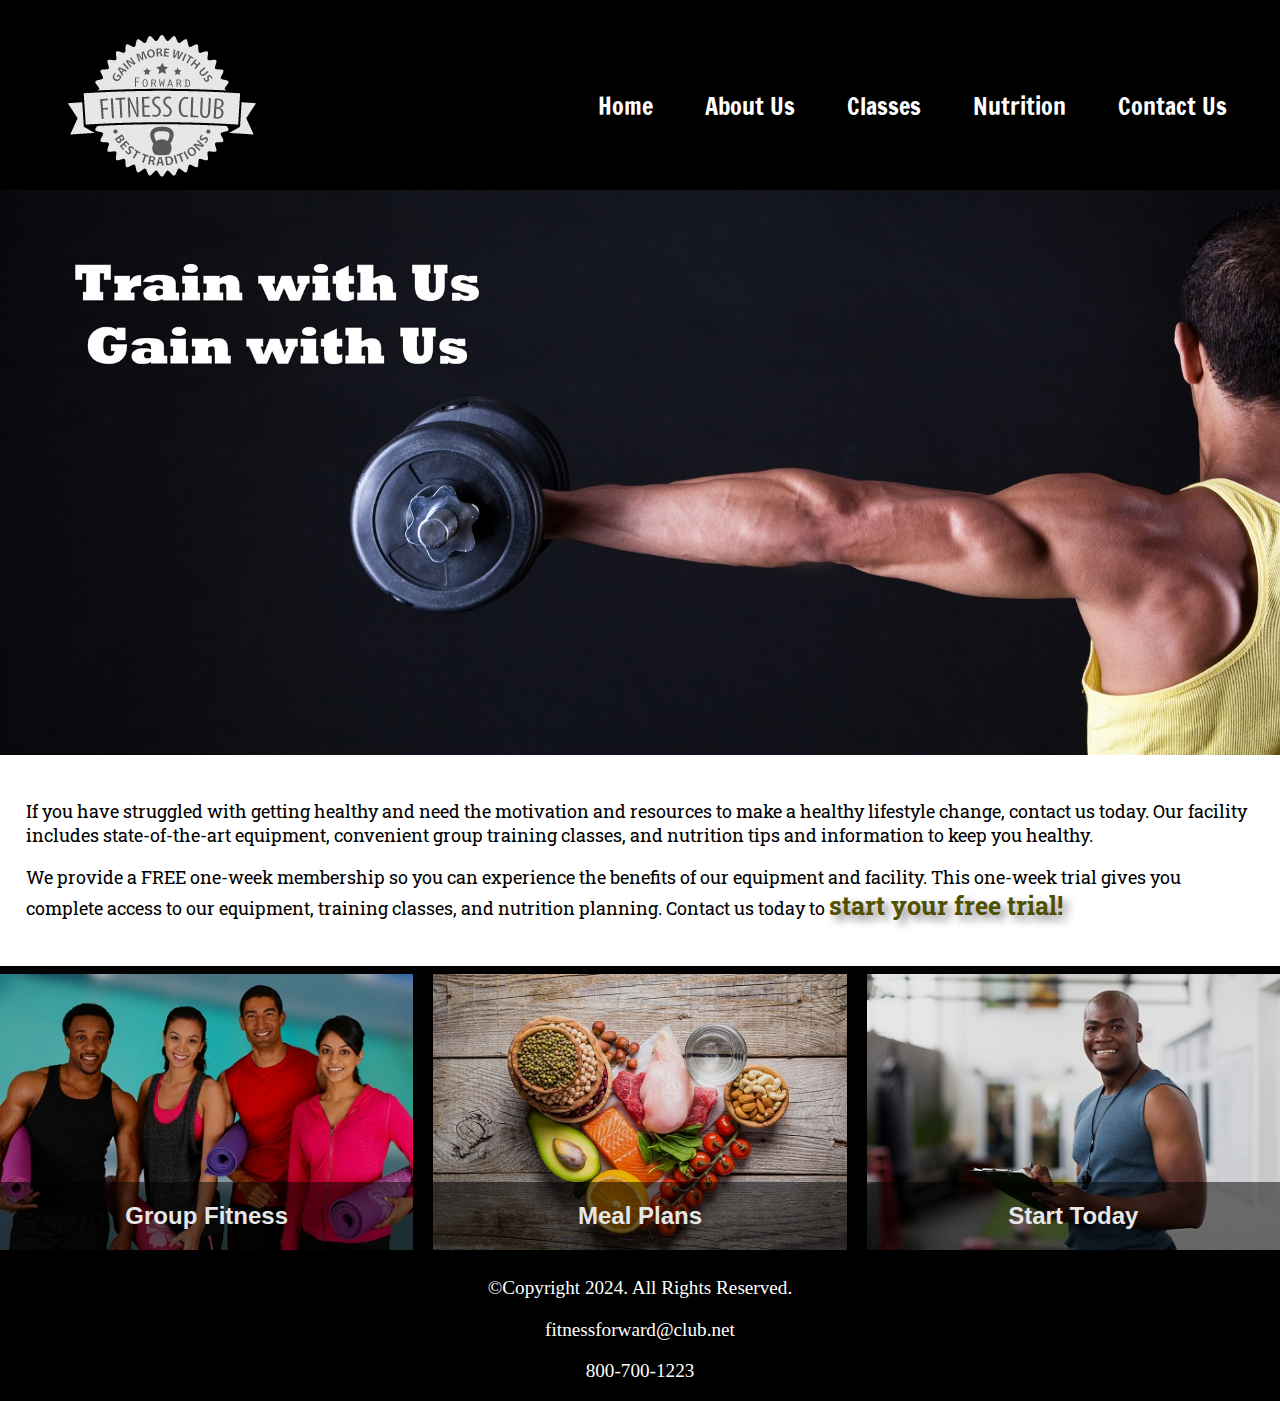
<file: index.html>
<!-- Nicolas Peralta C0932238 -->

<!DOCTYPE html>
<html lang="en">

<head>
    <meta charset="UTF-8">
    <link rel="stylesheet" href="css/styles.css">
    <title>Forward Fitness Club 💪</title>
    <meta name="viewport" content="width=device-width, initial-scale=1">
    <link rel="preconnect" href="https://fonts.googleapis.com">
    <link rel="shortcut icon" href="img/favicon.ico">
    <link rel="icon" type="image/png" sizes="32x32" href="img/favicon-32.png">
    <link rel="apple-touch-icon" sizes="180x180" href="img/apple-touch-icon.png">
    <link rel="icon" sizes="192x192" href="img/android-chrome-192.png">
    <link rel="preconnect" href="https://fonts.gstatic.com" crossorigin>
    <link href="https://fonts.googleapis.com/css2?family=Francois+One&family=Roboto+Slab:wght@100..900&display=swap" rel="stylesheet">
</head>





<body>
    
    <div id="container">
        <!-- header -->

        <header>
            <a href="index.html">
                <img src="img/forward-fitness-logo.png" alt="Forward Fitness Club logo">
            </a>
        </header>

        <!-- Use the nav section to link to pages on the site -->
        <nav>
            <ul>
                <li><a href="index.html">Home </a></li>
                <li><a href="about.html">About Us </a></li>
                <li><a href="classes.html">Classes </a></li>
                <li><a href="nutrition.html">Nutrition </a></li>
                <li><a href="contact.html">Contact Us</a></li>
            </ul>
        </nav>

        <!-- Hero Image -->
        <div id="hero">
            <img src="img/hero-image.jpg" alt="left arm extended holding a weight">
        </div>
        <main>
            <div class="mobile" class="tablet-desktop">
                <p>Welcome to Forward Fitness Club! Our mission is to help our clients meet their fitness and
                    nutrition goals.</p>
                    
                <h3>FREE One-Week Trial Membership!</h3>

                <p>Call Us Today to Get Started</p>

                <p class="tel-link"><a href="tel:8145559608">(814)555-9608</a></p>
                <h4>Fitness Club Hours:</h4>
                <ul class="hours">
                    <li>Mon-Thu: 6:00am-6:00pm</li>
                    <li>Friday: 6:00am-4:00pm</li>
                    <li>Saturday: 8:00am-6:00pm</li>
                    <li>Sunday: Closed</li>
                </ul>
            </div>

            <p>If you have struggled with getting healthy and need the motivation and resources to make a healthy
                lifestyle change, contact us today. Our facility includes state-of-the-art equipment, convenient
                group training classes, and nutrition tips and information to keep you healthy.
            </p>
            <p>We provide a FREE one-week membership so you can experience the benefits of our equipment and
                facility. This one-week trial gives you complete access to our equipment, training classes, and
                nutrition planning. Contact us today to <span class="action">start your free trial!</span>
            </p>
        </main>

        <div class="grid">
            <figure class="frame">
                <a href="classes.html"><img src="img/fitness-group.jpg" alt="group of fitness people"></a>
                <figcaption class="pic-text">Group Fitness</figcaption>
            </figure>

            <figure class="frame">
                <a href="nutrition.html"><img src="img/food-heart.jpg" alt="healthy food in the shape of a heart"></a>
                <figcaption class="pic-text">Meal Plans</figcaption>
            </figure>

            <figure class="frame">
                <a href="contact.html">
                <img src="img/personal-trainer.jpg" alt="personal trainer with a clipboard"></a>
                <figcaption class= "pic-text">Start Today</figcaption>
            </figure>
        </div>

        <footer>
            <p>&copy;Copyright 2024. All Rights Reserved.</p>
            <p><a href="mailto:fitnessforward@club.net">fitnessforward@club.net</a></p>
            <p><a href="tel:+18007001223">800-700-1223</a></p>
        </footer>
    </div>
</body>

</html>
</file>
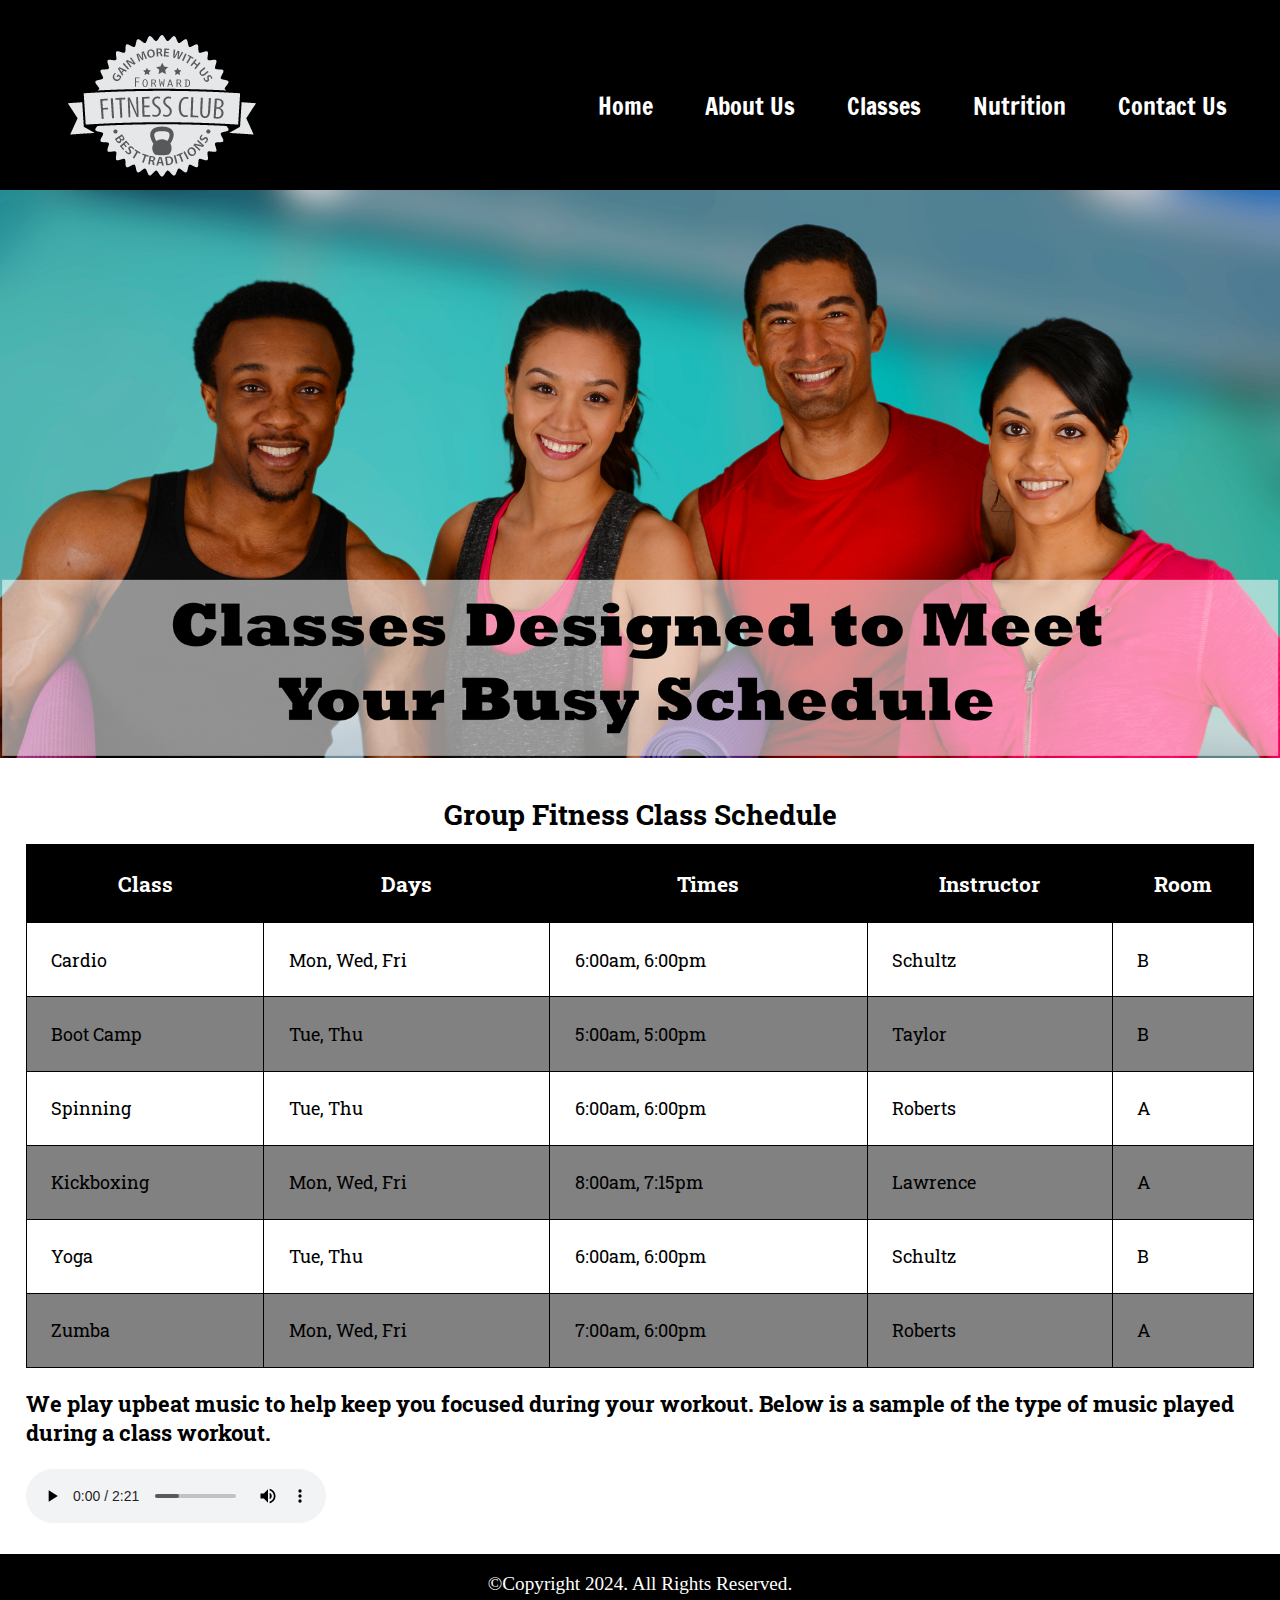
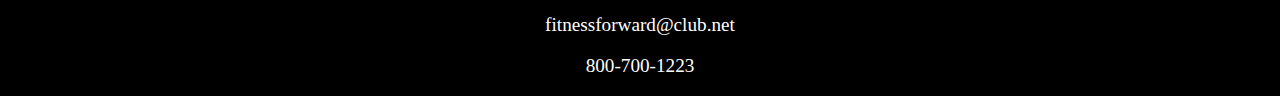
<file: classes.html>
<!-- Nicolas Peralta C0932238 -->

<!DOCTYPE html>
<html lang="en">

<head>
    <meta charset="UTF-8">
    <link rel="stylesheet" href="css/styles.css">
    <title>Forward Fitness Club: Template 💪</title>
    <meta name="viewport" content="width=device-width, initial-scale=1">
    <link rel="preconnect" href="https://fonts.googleapis.com">
    <link rel="shortcut icon" href="img/favicon.ico">
    <link rel="icon" type="image/png" sizes="32x32" href="img/favicon-32.png">
    <link rel="apple-touch-icon" sizes="180x180" href="img/apple-touch-icon.png">
    <link rel="icon" sizes="192x192" href="img/android-chrome-192.png">
    <link rel="preconnect" href="https://fonts.gstatic.com" crossorigin>
    <link href="https://fonts.googleapis.com/css2?family=Francois+One&family=Roboto+Slab:wght@100..900&display=swap" rel="stylesheet">
</head>

<body>

    <div id="container">
        <!-- header -->
        <header>
            <a href="index.html">
                <img src="img/forward-fitness-logo.png" alt="Forward Fitness Club logo">
            </a>

        </header>

        <!-- nav element -->
        <nav>
            <ul>
                <li><a href="index.html">Home </a></li>
                <li><a href="about.html">About Us </a></li>
                <li><a href="classes.html">Classes </a></li>
                <li><a href="nutrition.html">Nutrition </a></li>
                <li><a href="contact.html">Contact Us</a></li>
            </ul>
        </nav>
        <!-- Classes Hero Image -->
        <div id="hero" class="tablet-desktop">
            <img src="img/classes-hero-image.jpg" alt="group of fitness people">
        </div>
        <main>

            <div class="mobile">
                <h3>Group Fitness Classes</h3>
                <p>Boot Camp: TR 5am &amp; 5pm</p>
                <p>Cardio: MWF 6am &amp; 6pm</p>
                <p>Kickboxing: MWF 8am &amp; 7:15pm</p>
                <p>Spinning: TR 6am &amp; 6pm</p>
                <p>Yoga: TR 6am &amp; 6pm</p>
                <p>Zumba: MWF 7am &amp; 6pm</p>
            </div>

            <div class="tablet-desktop">
                <table><!-- Start Table -->
                    <caption>Group Fitness Class Schedule</caption>
                    <tr><!-- Row 1 -->
                        <th>Class</th>
                        <th>Days</th>
                        <th>Times</th>
                        <th>Instructor</th>
                        <th>Room</th>
                    </tr>
                    <tr><!-- Row 2 -->
                        <td>Cardio</td>
                        <td>Mon, Wed, Fri</td>
                        <td>6:00am, 6:00pm</td>
                        <td>Schultz</td>
                        <td>B</td>
                    </tr>
                    <tr><!-- Row 3 -->
                        <td>Boot Camp</td>
                        <td>Tue, Thu</td>
                        <td>5:00am, 5:00pm</td>
                        <td>Taylor</td>
                        <td>B</td>
                    </tr>
                    <tr><!-- Row 4 -->
                        <td>Spinning</td>
                        <td>Tue, Thu</td>
                        <td>6:00am, 6:00pm</td>
                        <td>Roberts</td>
                        <td>A</td>
                    </tr>
                    <tr><!-- Row 5 -->
                        <td>Kickboxing</td>
                        <td>Mon, Wed, Fri</td>
                        <td>8:00am, 7:15pm</td>
                        <td>Lawrence</td>
                        <td>A</td>
                    </tr>
                    <tr><!-- Row 6 -->
                        <td>Yoga</td>
                        <td>Tue, Thu</td>
                        <td>6:00am, 6:00pm</td>
                        <td>Schultz</td>
                        <td>B</td>
                    </tr>
                    <tr><!-- Row 7 -->
                        <td>Zumba</td>
                        <td>Mon, Wed, Fri </td>
                        <td>7:00am, 6:00pm</td>
                        <td>Roberts</td>
                        <td>A</td>
                    </tr>
                </table>
            </div>

            <div id="music-sample"> 
                <h3>We play upbeat music to help keep you focused during your workout. Below is a sample of the type of music played during a class workout.</h3> 
                <audio controls> 
                    <source src="media/ffc_audio.mp3" type="audio/mp3"> 
                    <source src="media/ffc_audio.ogg" type="audio/ogg"> 
                    <track src="media/captions.vtt" kind="captions" srclang="en" label="Captions">
                    <track src="media/descriptions.vtt" kind="descriptions" srclang="en" label="English Descriptions">
                    <p>Your browser does not support the audio element.</p> 
                </audio> 
            </div> 

        </main>

        <footer>
            <p>&copy;Copyright 2024. All Rights Reserved.</p>
            <p><a href="mailto:fitnessforward@club.net">fitnessforward@club.net</a></p>
            <p><a href="tel:+18007001223">800-700-1223</a></p>
        </footer>
    </div>
</body>

</html>
</file>
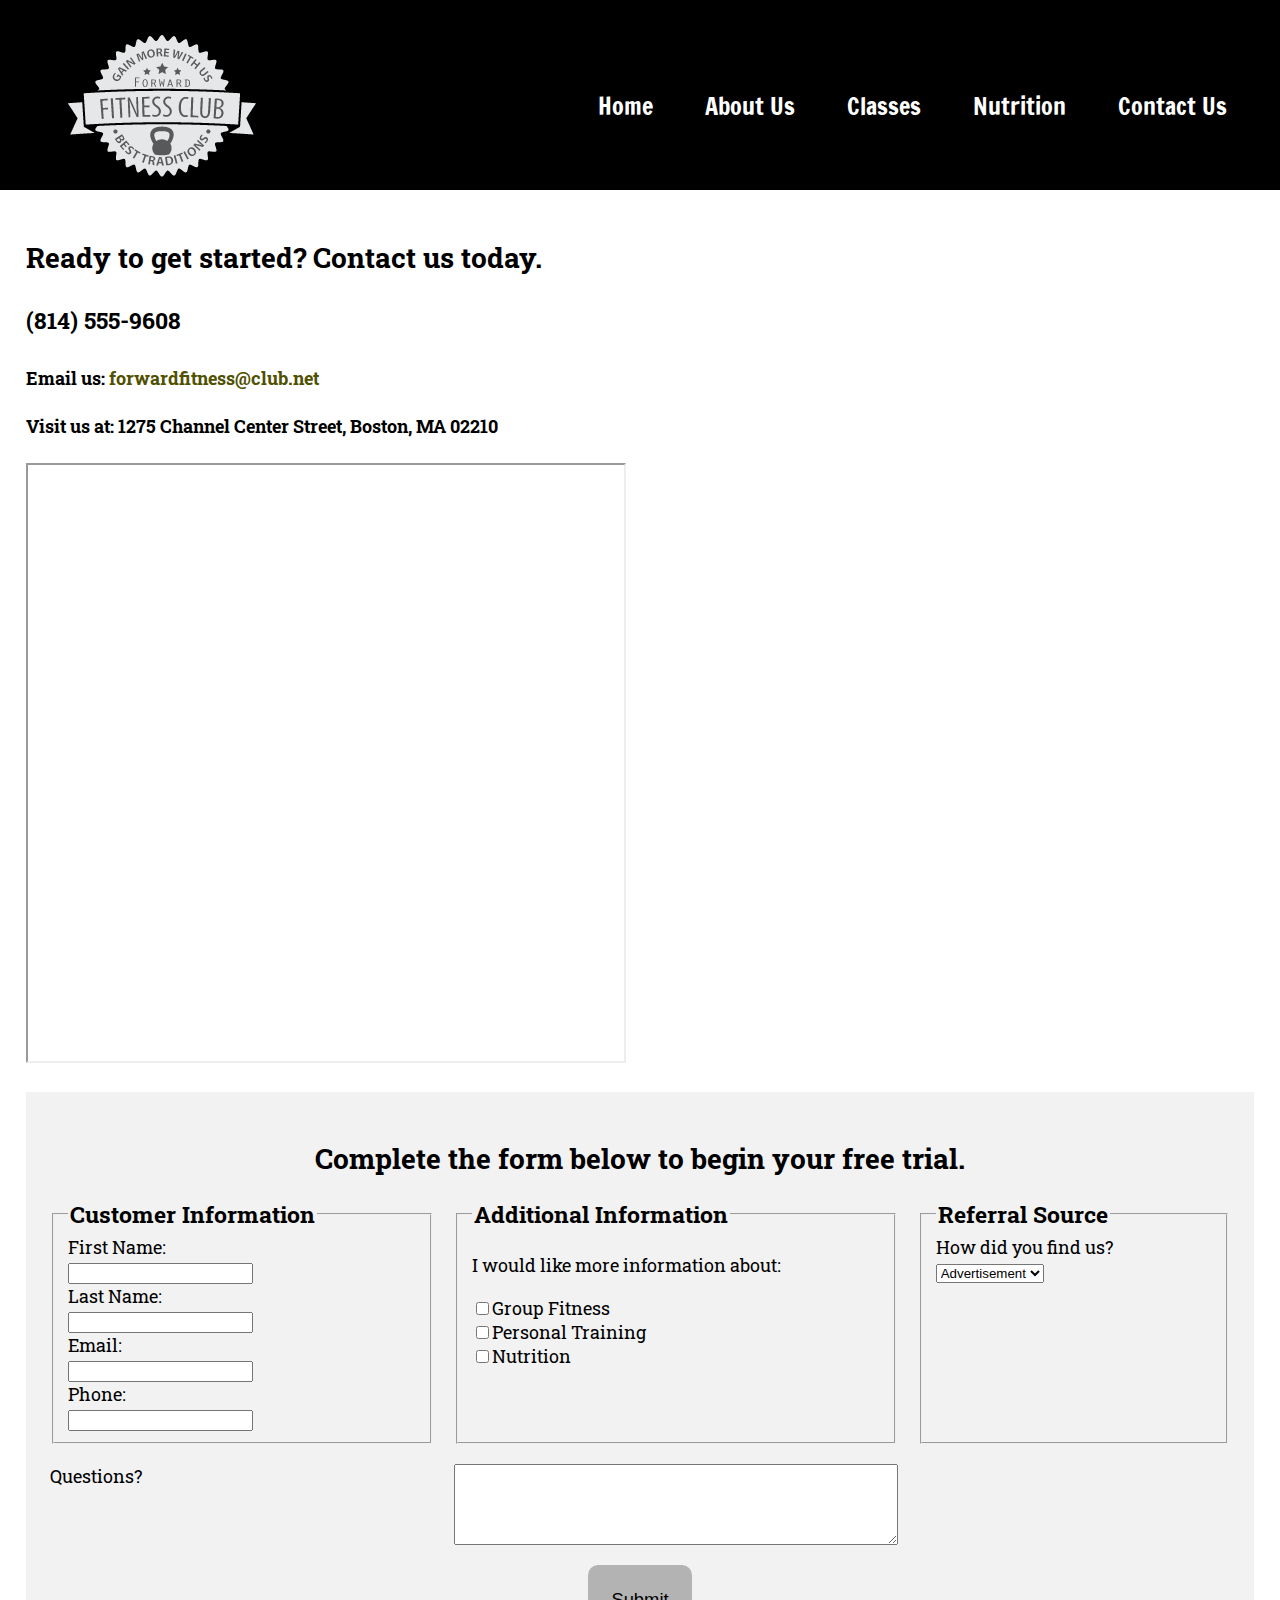
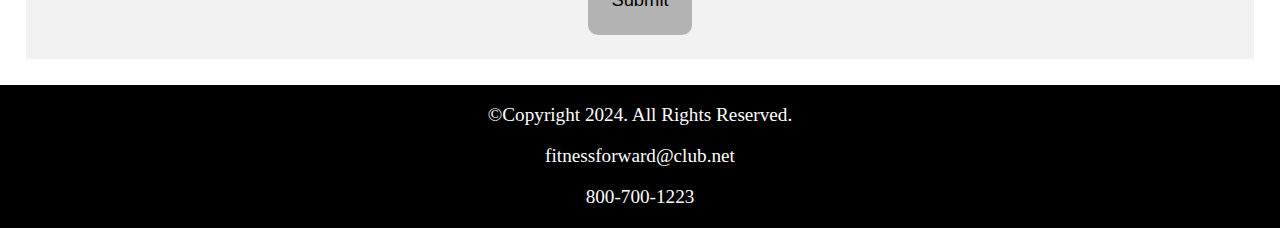
<file: contact.html>
<!-- Nicolas Peralta C0932238 -->

<!DOCTYPE html>
<html lang="en">
<head>
    <meta charset="UTF-8">
    <link rel="stylesheet" href="css/styles.css">
    <title>📞 Contact us</title>
    <meta name="viewport" content="width=device-width, initial-scale=1">
    <link rel="preconnect" href="https://fonts.googleapis.com">
    <link rel="shortcut icon" href="img/favicon.ico">
    <link rel="icon" type="image/png" sizes="32x32" href="img/favicon-32.png">
    <link rel="apple-touch-icon" sizes="180x180" href="img/apple-touch-icon.png">
    <link rel="icon" sizes="192x192" href="img/android-chrome-192.png">
    <link rel="preconnect" href="https://fonts.gstatic.com" crossorigin>
    <link href="https://fonts.googleapis.com/css2?family=Francois+One&family=Roboto+Slab:wght@100..900&display=swap"
        rel="stylesheet">
</head>

<body>
    
    <div class="container">
        <!-- header -->
        <header>
            <a href="index.html">
                <img src="img/forward-fitness-logo.png" alt="Forward Fitness Club logo">
            </a>
        </header>
        
         <!-- nav element -->
        <nav>
            <ul>
                <li><a href="index.html">Home </a></li>
                <li><a href="about.html">About Us </a></li>
                <li><a href="classes.html">Classes </a></li>
                <li><a href="nutrition.html">Nutrition </a></li>
                <li><a href="contact.html">Contact Us</a></li>
            </ul>
        </nav>

        <main>
            <div id="contact">
                <h2>Ready to get started? Contact us today.</h2>
                <h4 class="mobile tel-link"><a href="tel::8145559608">(814) 555-9608</a></h4>
                <h4 class="tablet-desktop tel-num">(814) 555-9608</h4>
                <h4>Email us:
                    <a href="mailto:forwardfitness@club.net" class="contact-email-link">forwardfitness@club.net</a>
                </h4>
                <h4>Visit us at: 1275 Channel Center Street, Boston, MA 02210</h4>

                <iframe
                    src="https://www.google.com/maps/embed?pb=!1m18!1m12!1m3!1d2948.8517435113895!2d-71.05401472462393!3d42.34568413601081!2m3!1f0!2f0!3f0!3m2!1i1024!2i768!4f13.1!3m3!1m2!1s0x89e37a7dc2b67e7b%3A0x36ec93427cd9c5f1!2sChannel%20Center%20St%2C%20Boston%2C%20MA%2002210%2C%20USA!5e0!3m2!1sen!2sca!4v1706808957347!5m2!1sen!2sca"
                     allowfullscreen="" loading="lazy"
                    referrerpolicy="no-referrer-when-downgrade" class="map"></iframe>
            </div>

            <div id="form">
                <h2>Complete the form below to begin your free trial.</h2>
                <form class="form-grid">
                    <!-- Start Form -->
                    <fieldset>
                        <legend>Customer Information</legend>
                        <label for="fName">First Name:</label>
                        <input type="text" name="fName" id="fName" required>
                        <label for="lName">Last Name:</label>
                        <input type="text" name="lName" id="lName" required>
                        <label for="email">Email:</label>
                        <input type="email" name="email" id="email" required>
                        <label for="phone">Phone:</label>
                        <input type="tel" name="phone" id="phone" required>
                    </fieldset>
                    
                    <fieldset>
                        <legend>Additional Information</legend>
                        <p>I would like more information about:</p>
                        <label for="grpfit"><input type="checkbox" name="interest" id="grpfit" value="Group Fitness">Group Fitness</label>
                        <label for="prtrain"><input type="checkbox" name="interest" id="prtrain" value="Personal Training">Personal Training</label>
                        <label for="nutr"><input type="checkbox" name="interest" id="nutr" value="Nutrition">Nutrition</label>
                    </fieldset>
                    
                    <fieldset>
                        <legend>Referral Source</legend>
                        <label for="reference">How did you find us?</label>
                        <select name="reference" id="reference">
                            <option value="ad">Advertisement</option>
                            <option value="friend">Friend</option>
                            <option value="google">Google</option>
                            <option value="social">Social Media</option>
                            <option value="other">Other</option>
                        </select>
                    </fieldset>
                    
                    <label for="questions">Questions?</label>
                    <textarea id="questions" name="questions" rows="5" cols="35"></textarea>
                    
                    <input type="submit" id="submit" value="Submit" class="btn">
                </form>
            </div>
        </main>
        <footer>
            <p>&copy;Copyright 2024. All Rights Reserved.</p>
            <p><a href="mailto:fitnessforward@club.net">fitnessforward@club.net</a></p>
            <p><a href="tel:+18007001223">800-700-1223</a></p>
        </footer>
    </div>
</body>

</html>
</file>
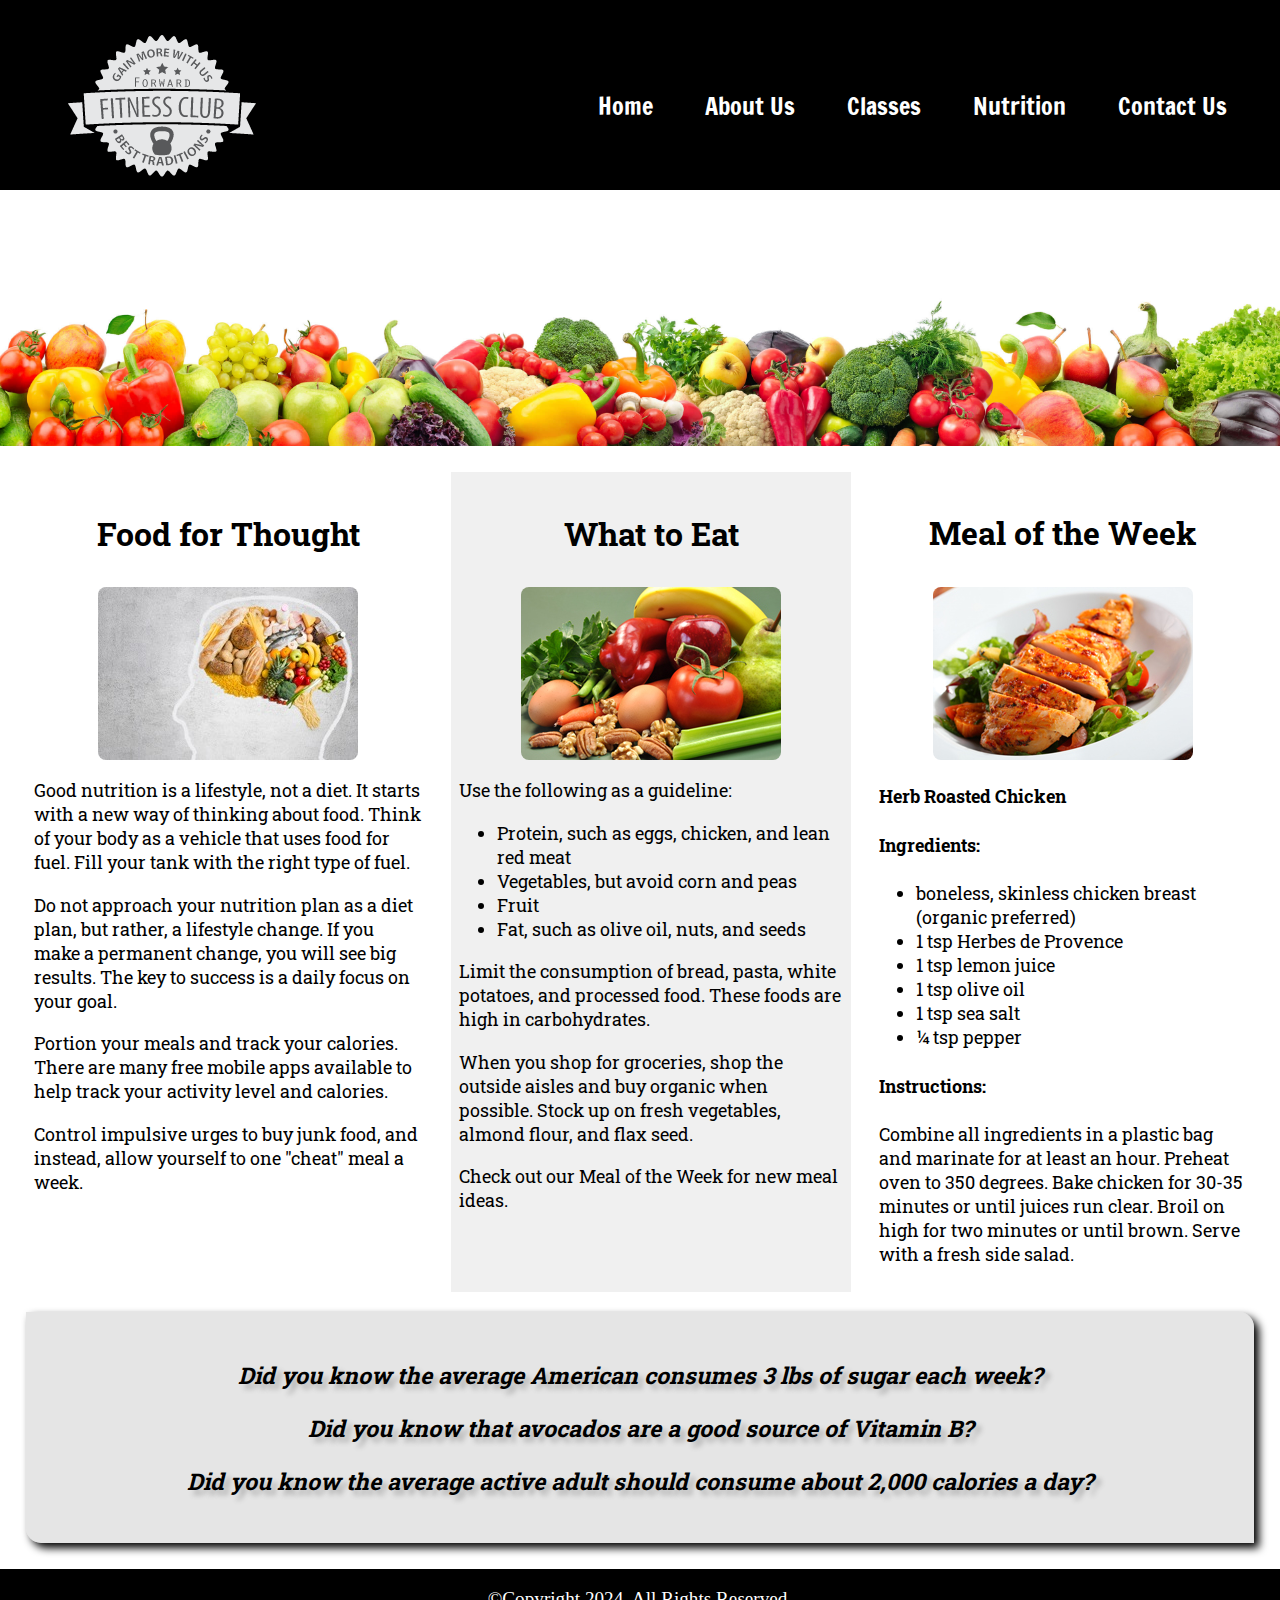
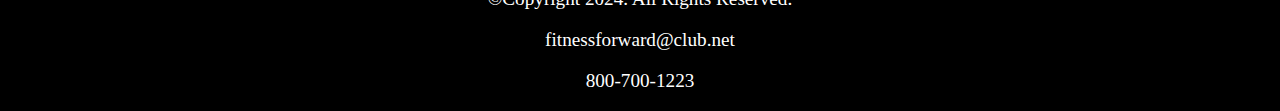
<file: nutrition.html>
<!-- Nicolas Peralta C0932238 -->

<!DOCTYPE html>
<html lang="en">

<head>
    <meta charset="UTF-8">
    <link rel="stylesheet" href="css/styles.css">
    <title>Forward Fitness Club: Template 💪</title>
    <meta name="viewport" content="width=device-width, initial-scale=1">
    <link rel="preconnect" href="https://fonts.googleapis.com">
    <link rel="shortcut icon" href="img/favicon.ico">
    <link rel="icon" type="image/png" sizes="32x32" href="img/favicon-32.png">
    <link rel="apple-touch-icon" sizes="180x180" href="img/apple-touch-icon.png">
    <link rel="icon" sizes="192x192" href="img/android-chrome-192.png">
    <link rel="preconnect" href="https://fonts.gstatic.com" crossorigin>
    <link href="https://fonts.googleapis.com/css2?family=Francois+One&family=Roboto+Slab:wght@100..900&display=swap"
        rel="stylesheet">
</head>





<body>
    
    <div id="container">
        <!-- header -->

        <header>
            <a href="index.html">
                <img src="img/forward-fitness-logo.png" alt="Forward Fitness Club logo">
            </a>
        </header>

        <!-- Use the nav section to link to pages on the site -->
        <nav>
            <ul>
                <li><a href="index.html">Home </a></li>
                <li><a href="about.html">About Us </a></li>
                <li><a href="classes.html">Classes </a></li>
                <li><a href="nutrition.html">Nutrition </a></li>
                <li><a href="contact.html">Contact Us</a></li>
            </ul>
        </nav>

        <!-- Nutrition Hero Image -->
        <div id="hero">
            <img src="img/hero-veggies.jpg" alt="fresh vegetables">
        </div>

        <main class="grid">
            <article>
                <h3>Food for Thought</h3>
                <img src="img/food-thought.jpg" alt="food for thought image" class="round">
                <p>Good nutrition is a lifestyle, not a diet. It starts with a new way of thinking about food. Think of
                    your body as a vehicle that uses food for fuel. Fill your tank with the right type of fuel.</p>
                <p>Do not approach your nutrition plan as a diet plan, but rather, a lifestyle change. If you make a
                    permanent change, you will see big results. The key to success is a daily focus on your goal.</p>
                <p>Portion your meals and track your calories. There are many free mobile apps available to help track
                    your activity level and calories.</p>
                <p>Control impulsive urges to buy junk food, and instead, allow yourself to one "cheat" meal a week.</p>
            </article>

            <article>
                <h3>What to Eat</h3>
                <img src="img/fresh-food.jpg" alt="fresh vegetables, fruit, eggs, and nuts" class="round">
                <p>Use the following as a guideline:</p>
                <ul>
                    <li>Protein, such as eggs, chicken, and lean red meat</li>
                    <li>Vegetables, but avoid corn and peas</li>
                    <li>Fruit</li>
                    <li>Fat, such as olive oil, nuts, and seeds</li>
                </ul>
                <p>Limit the consumption of bread, pasta, white potatoes, and processed food. These foods are high in
                    carbohydrates.</p>
                <p>When you shop for groceries, shop the outside aisles and buy organic when possible. Stock up on fresh
                    vegetables, almond flour, and flax seed.</p>
                <p>Check out our Meal of the Week for new meal ideas.</p>
            </article>

            <article>
                <h3>Meal of the Week</h3>
                <img src="img/food-chicken.jpg" alt="herb roasted chicken" class="round">
                <h4>Herb Roasted Chicken</h4>
                <h4>Ingredients:</h4>
                <ul>
                    <li>boneless, skinless chicken breast (organic preferred)</li>
                    <li>1 tsp Herbes de Provence</li>
                    <li>1 tsp lemon juice</li>
                    <li>1 tsp olive oil</li>
                    <li>1 tsp sea salt</li>
                    <li>&frac14; tsp pepper</li>
                </ul>
                <h4>Instructions:</h4>
                <p>Combine all ingredients in a plastic bag and marinate for at least an hour. Preheat oven to 350
                    degrees. Bake chicken for 30-35 minutes or until juices run clear. Broil on high for two minutes or
                    until brown. Serve with a fresh side salad.</p>
            </article>

            <aside class="tablet-desktop grid-item4">
                <p>Did you know the average American consumes 3 lbs of sugar each week?</p>
                <p>Did you know that avocados are a good source of Vitamin B?</p>
                <p>Did you know the average active adult should consume about 2,000 calories a day?</p>
            </aside>
        </main>
        <footer>
            <p>&copy;Copyright 2024. All Rights Reserved.</p>
            <p><a href="mailto:fitnessforward@club.net">fitnessforward@club.net</a></p>
            <p><a href="tel:+18007001223">800-700-1223</a></p>
        </footer>
    </div>
</body>

</html>
</file>
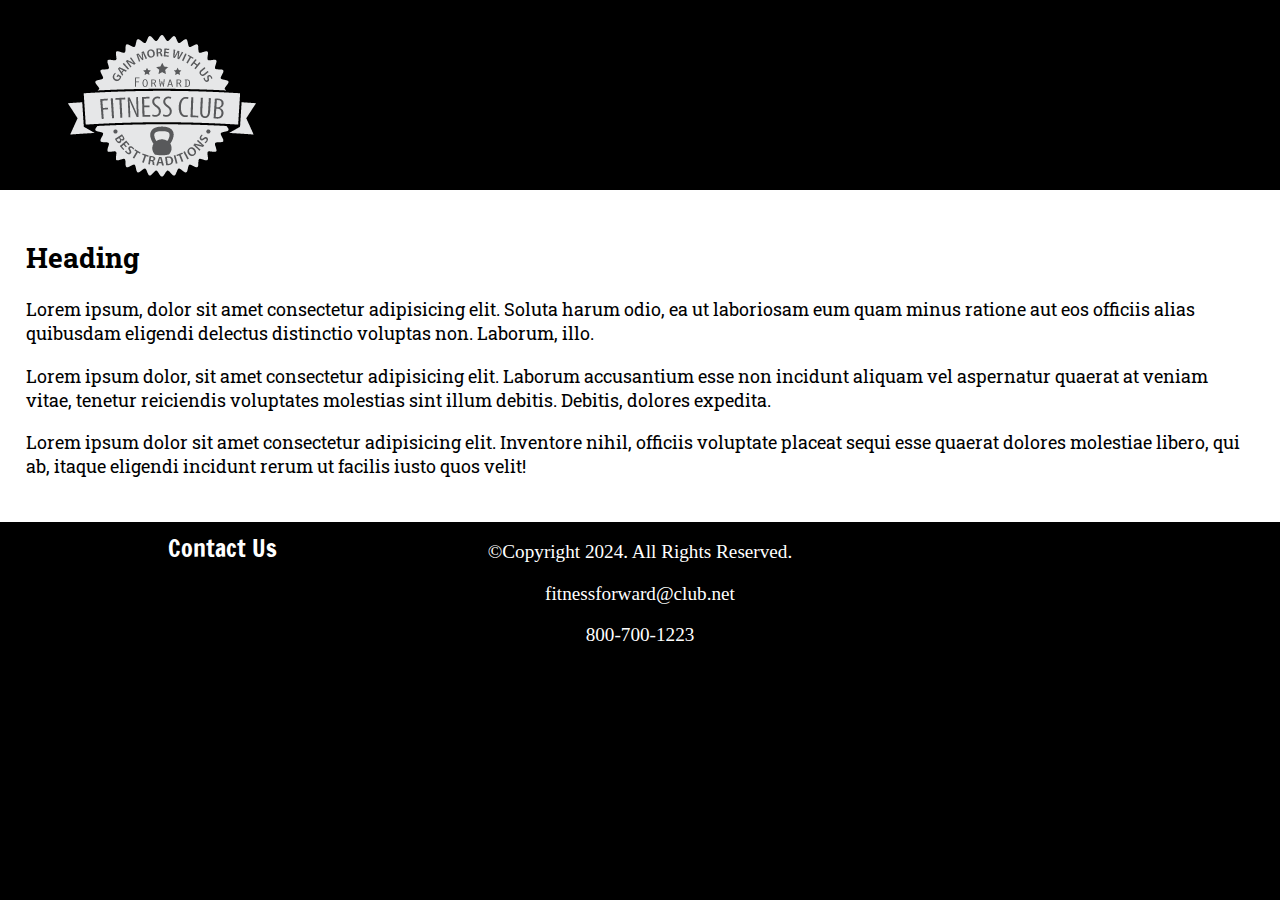
<file: template.html>
<!-- Nicolas Peralta C0932238 -->

<!DOCTYPE html>
<html lang="en">

<head>
    <meta charset="UTF-8">
    <link rel="stylesheet" href="css/styles.css">
    <title>Forward Fitness Club: Template 💪</title>
    <meta name="viewport" content="width=device-width, initial-scale=1">
    <link rel="preconnect" href="https://fonts.googleapis.com">
    <link rel="shortcut icon" href="img/favicon.ico">
    <link rel="icon" type="image/png" sizes="32x32" href="img/favicon-32.png">
    <link rel="apple-touch-icon" sizes="180x180" href="img/apple-touch-icon.png">
    <link rel="icon" sizes="192x192" href="img/android-chrome-192.png">
    <link rel="preconnect" href="https://fonts.gstatic.com" crossorigin>
    <link href="https://fonts.googleapis.com/css2?family=Francois+One&family=Roboto+Slab:wght@100..900&display=swap" rel="stylesheet">
</head>





<body>
    
    <div id="container">
        <!-- header -->

        <header>
            <a href="index.html">
                <img src="img/forward-fitness-logo.png" alt="Forward Fitness Club logo">
            </a>

            <!-- Use the nav section to link to pages on the site -->
            <nav>
            <ul>
                <li><a href="index.html">Home </a></li>
                <li><a href="about.html">About Us </a></li>
                <li><a href="classes.html">Classes </a></li>
                <li><a href="nutrition.html">Nutrition </a></li>
                <li><a href="contact.html">Contact Us</a></li>
            </ul>
            </nav>
        </header>

        <main>
            <div id="intro">

            <h2>Heading</h2>
            <p> Lorem ipsum, dolor sit amet consectetur adipisicing elit. Soluta harum odio, ea ut laboriosam eum
                quam minus ratione aut eos officiis alias quibusdam eligendi delectus distinctio voluptas non.
                Laborum, illo.</p>
            <p> Lorem ipsum dolor, sit amet consectetur adipisicing elit. Laborum accusantium esse non incidunt
                aliquam vel aspernatur quaerat at veniam vitae, tenetur reiciendis voluptates molestias sint illum
                debitis. Debitis, dolores expedita.</p>
            <p> Lorem ipsum dolor sit amet consectetur adipisicing elit. Inventore nihil, officiis voluptate placeat
                sequi esse quaerat dolores molestiae libero, qui ab, itaque eligendi incidunt rerum ut facilis iusto
                quos velit!</p>

            </div>
        </main>

        <footer>
            <p>&copy;Copyright 2024. All Rights Reserved.</p>
            <p><a href="mailto:fitnessforward@club.net">fitnessforward@club.net</a></p>
            <p><a href="tel:+18007001223">800-700-1223</a></p>
        </footer>
    </div>
</body>

</html>
</file>
<file: css/styles.css>
/* Nicolas Peralta C0932238 */

/* CSS Reset */
body,header,nav,main,footer,img,h1,ul,
figure,figcaption,section,article,aside
,audio,video     {
    margin: 0;
    padding: 0;
    border: 0;
}

body {
    background-color: #000;
}

img, video {
    max-width: 100%;
    display: block;
}

/* Style rule for box sizing applies to all elements */
* {
    box-sizing: border-box;
}

/* Style rules for mobile viewport*/

/* Style rule for header */
header {
    top: 0;
    background-color: #000;
    height: 190px;
}

header img {
    margin: 0 auto;
}

nav {
    padding: 1%;
    margin-bottom: 1%;
}

nav ul {
    list-style-type: none;
    text-align: center;
}

nav li {
    font-size: 1.5em;
    font-family: "Francois One", sans-serif;
    border-top: 1px solid #fff;
}


video {
    margin: 0 auto 4%;
}

nav li:first-child {
    border-top: none;
}

nav li a {
    display: block;
    color: #fff;
    padding: 0.5em 1em;
    text-decoration: none;
}

.mobile {
    display: block;
}

.tablet-desktop {
    display: none;
}

main {
    background-color: #fff;
    padding: 2%;
    font-size: 1.15em;
    font-family: "Roboto Slab", serif;
}

.mobile h3 {
    text-shadow: 5px 5px 8px #818181;
}

article {
    padding: 2%;
}

article h3 {
    text-align: center;
}

article img {
    margin: 0 auto;
}

article ul {
    margin-left: 10%;
}

article:nth-of-type(2){
    background-color: rgba(204, 204, 204, 0.3);
}

.tel-link {
    background-color: #404040;
    padding: 2%;
    margin: 0 auto;
    width: 80%;
    text-align: center;
    border-radius: 5px;
}

.tel-link a {
    color: #fff;
    text-decoration: none;
    font-size: 1.5em;
    display: block;
}

.hours {
    margin-left: 10%;
}

.frame {
    position: relative;
    max-width: 450px;
    margin: 2% auto;
}

.pic-text {
    position: absolute;
    bottom: 0;
    background: rgba(0, 0, 0, 0.5);
    color: #fff;
    width: 100%;
    padding: 20px;
    text-align: center;
    font-family: Verdana, Arial, sans-serif;
    font-size: 1.5em;
    font-weight: bold;
}

aside{
    text-align: center;
    font-size: 1.25em;
    font-style: italic;
    font-weight: bold;
    padding: 2%;
    background-color: rgba(204, 204, 204, 0.5);
    box-shadow: 5px 5px 8px #000;
    text-shadow: 5px 5px 5px #b3b3b3;
    border-radius: 0 15px;
}

.grid-item4 {
    grid-column: 1 / span 3; 
}

.action {
    font-size: 1.35em;
    color: #505000;
    font-weight: bold;
    text-shadow: 5px 5px 8px #818181;
}

#weights,#cardio,#training {
    margin: 0 2%;
}

.round {
    border-radius: 8px;
}

.external-link {
    color: #505000;
    font-weight: bold;
    text-decoration: none;
}

#contact .contact-email-link {
    text-align: center;
}

#contact a {
    color: #505000;
    text-decoration: none;
}

footer p {
    font-size: 1.2em;
    text-align: center;
    color: #fff;
    padding: 0 1em;
}

footer p a {
    color: #fff;
    text-decoration: none;
}

/* Styles for the form */
#form {
    margin-top: 2%;
    background-color: #f2f2f2;
    padding: 2%;
}

/* Style for the heading inside the form */
#form h2 {
    text-align: center;
}

/* Style for the legend inside fieldset */
fieldset legend {
    font-weight: bold;
    font-size: 1.25em;
}

/* Style for the labels inside the form */
label {
    display: block;
}

/* Style for the submit button */
form #submit {
    margin: 0 auto;
    border: none;
    display: block;
    padding: 2%;
    background-color: #b3b3b3;
    font-size: 1em;
    border-radius: 10px;
}



/* Media Query for Tablet Viewport */
@media screen and (min-width: 630px),
print {

    /* Tablet Viewport: Show tablet-desktop class, hide mobile class */
    .tablet-desktop {
        display: block;
    }

    .mobile {
        display: none;
    }

    /* Tablet Viewport: Style rule for header */
    header {
        padding-bottom: 2%;
    }

    /* Tablet Viewport: Style rules for nav area */
    nav li {
        border-top: none;
        display: inline-block;
        border-right: 1px solid #fff;
    }

    nav li:last-child {
        border-right: none;
    }

    nav li a {
        padding: 0.1em 0.75em;
    }

    /* Tablet Viewport: Style rules for main content area */
    main ul {
        margin: 0 0 4% 10%;
    }

    .grid {
        display: grid;
        grid-template-columns: auto auto auto;
        grid-gap: 20px;
    }

    .pic-text {
        font-size: 1em;
        padding: 10px;
    }

    #exercises {
        clear: left;
        border-top: 1px solid #000;
        border-bottom: 1px solid #000;
        background: linear-gradient(to right, #818181, #fff);
        background-color: #f2f2f2;
        padding: 1% 2%;
    }

    #exercises dt {
        font-weight: bold;
    }

    #exercises dd {
        padding: 0.5% 1% 2% 0;
    }

    .tel-num {
        font-size: 1.25em;
    }

    .map {
        width: 600px;
        height: 600px;
    }
    /* Tablet Viewport: Style rules for table */
    table {
        border: 1px solid #000;
        border-collapse: collapse;
        margin: 0 auto;
        width: 100%;
    }

    caption {
        font-size: 1.5em;
        font-weight: bold;
        padding: 1%;
    }

    th, td {
        border: 1px solid #000;
        padding: 2%;
    }

    th {
        background-color: #000;
        color: #fff;
        font-size: 1.15em;
    }

    tr:nth-child(odd) {
        background-color: #818181;
    }

    form {
        width: 70%;
        margin: 0 auto;
    }
}

/* Media Query for Desktop Viewport */
@media screen and (min-width: 1015px),
print {


    header {
        width: 25%;
        float: left;
        padding-bottom: 0;
    }


    nav {
        float: right;
        width: 70%;
        margin: 4em 1em 0 0;
    }

    nav ul {
        text-align: right;
    }

    nav li {
        border: none;
    }

    nav li a {
        padding: 0.5em 1em;
    }

    nav li a:hover {
        color: #000;
        background-color: #fff;
    }

    main {
        clear: left;
    }

    main h1 {
        font-size: 1.8em;
    }

    article h3{
        font-size: 1.75em;
    }

    .pic-text {
        font-size: 1.5em;
        padding: 20px;
    }

    .frame {
        opacity: 0.9;
    }

    .frame:hover {
        opacity: 1;
        box-shadow: 8px 8px 10px #808080;
    }

    #weights,#cardio,#training {
        width: 29%;
        float: left;
        margin: 0 2%;
    }

    #exercises {
        clear: left;
    }

    form {
        width: auto;
    }

    /* Style for form grid */
.form-grid {
    display: grid;
    grid-template-columns: auto auto auto;
    grid-gap: 20px;
}

/* Style for the submit button */
.btn {
    grid-column: 1 / span 3;
}

}

/*Media Query for Large Desktop */
@media screen and (min-width:1921px) {

    #container {
        width: 1920px;
        margin: 0 auto;
    }

    table {
        width: 80%;
    }

    /* Style for form grid */
.form-grid {
    display: grid;
    grid-template-columns: auto auto auto;
    grid-gap: 20px;
}

/* Style for the submit button */
.btn {
    grid-column: 1 / span 3;
}

}

/*Media Query for Print */
@media print {
    body {
        background-color: #fff;
        color: #000;
    }

    .map {
        border: 2px solid #000;
        width: 95%;
        height: 50%;
    }
    
    
}
</file>
